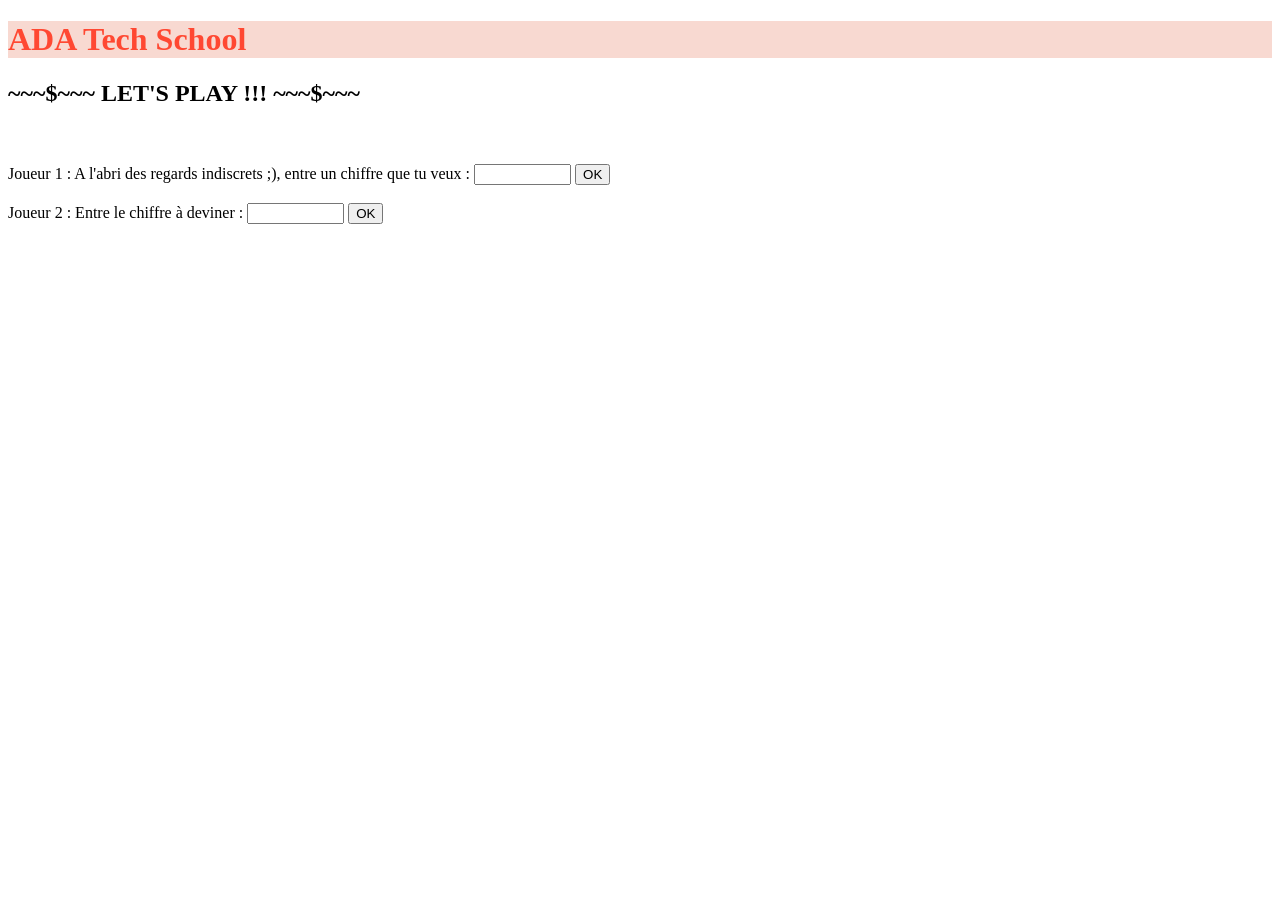
<file: JEUX CYRIL/index.html>
<!--~~~$~~~        CODE PRINCIPAL DU JEU DE CHIFFRE EN HTML      ~~~$~~~-->
<!doctype html>
<html lang="en">
    <head>
        <!--~~~$~~~        LUI DIRE D'UTILISER LE JEU DE CARACTERES UTF 8 POUR LE FRANCAIS      ~~~$~~~-->
        <meta http-equiv="Content-Type" content="text/html; charset=UTF-8" />
        <title>JEU DE CHIFFRE</title>
        
        <!--~~~$~~~        LUI DIRE D'UTILISER LA PAGE DE STYLE.CSS POUR LE LOGO ADA TECH SCHOOL      ~~~$~~~-->
        <meta name="viewport" content="width=device-width, initial-scale=1">   <!--~~~$~~~ viewport=affiche page     ~~~$~~~-->
        <link rel="stylesheet" href="css/style.css">
        
        <!--~~~$~~~        CODE PRINCIPAL DU JEU DE CHIFFRE EN JS      ~~~$~~~-->
        <script src="js/script.js" ></script>

        <!--~~~$~~~        CODE BONUS : SI JOUEUR 2 GAGNE IL A DROIT A UN BONUS !!! ;)      ~~~$~~~-->
        <script src="js/script2.js"></script> 

    </head>

    <!--~~~$~~~        PARTIE BODY PRINCIPALE DU HTML      ~~~$~~~-->
    <body>
    <!--~~~$~~~        TESTS DE TITRES NIVEAUX H1 A H4      ~~~$~~~-->
        <h1>ADA Tech School</h1>
        <h2>~~~$~~~      LET'S PLAY !!!      ~~~$~~~</h2>
        <h3 id="message"></h3> <!--~~~$~~~        AFFICHE UN MESSAGE POUR LES JOEURS      ~~~$~~~-->
        

        <h4 id="bonus"> </h4> <!--~~~$~~~        AFFICHE UN MESSAGE BOUTON BONUS POUR JOUEUR 2 S'IL GAGNE      ~~~$~~~-->
        <!--~~~$~~~        2 solutions : 1)soit mettre le bouton dans le html; 2) soit dans le JS et appeler le DOM : ce que je fais ICI VOIR JS fonction didIWin document.getElementById("bonus").innerHTML     ~~~$~~~-->
        <!--1) Solution 1 :  <button id="ok" style="visibility: hidden;" onclick="gamePlay()">GO!</button> -->
       
        <!--~~~$~~~        AFFICHE UN MESSAGE JOUEUR 1      ~~~$~~~-->
        <br><br>Joueur 1 : A l'abri des regards indiscrets ;), entre un chiffre que tu veux : 

        <!--~~~$~~~        AFFICHE UN CHAMP INPUT AVEC UN IDENTIFIANT "joueur1" pour pouvoir récupérer ce qu'il tapera      ~~~$~~~-->
        <input type="text"  id="joueur1" name="input" value="" required minlength="4" maxlength="8" size="10">

        <!--~~~$~~~        AFFICHE UN BOUTON OK AVEC UN APPEL A LA FONCTION "gamePlay2()" pour pouvoir récupérer ce qu'il tapera      ~~~$~~~-->
        <input type="button" value="OK" onClick="gamePlay3()" name="BOUTON" required minlength="4" maxlength="8" size="10">
        
        <!--~~~$~~~        AFFICHE UN MESSAGE JOUEUR 2      ~~~$~~~-->
        <label for="joueur2"><br><br>Joueur 2 : Entre le chiffre à deviner : </label>
        <input type="text" id="joueur2" name="name" required minlength="4" maxlength="8" size="10">
        <input type="button" value="OK" onClick="didIWin('joueur2')" name="name" required minlength="4" maxlength="8" size="10">
        
        <!--~~~$~~~        AFFICHE LE SCORE A LA FIN      ~~~$~~~-->
        <p id="score"></p>
         
        
    </body>
</html>
</file>
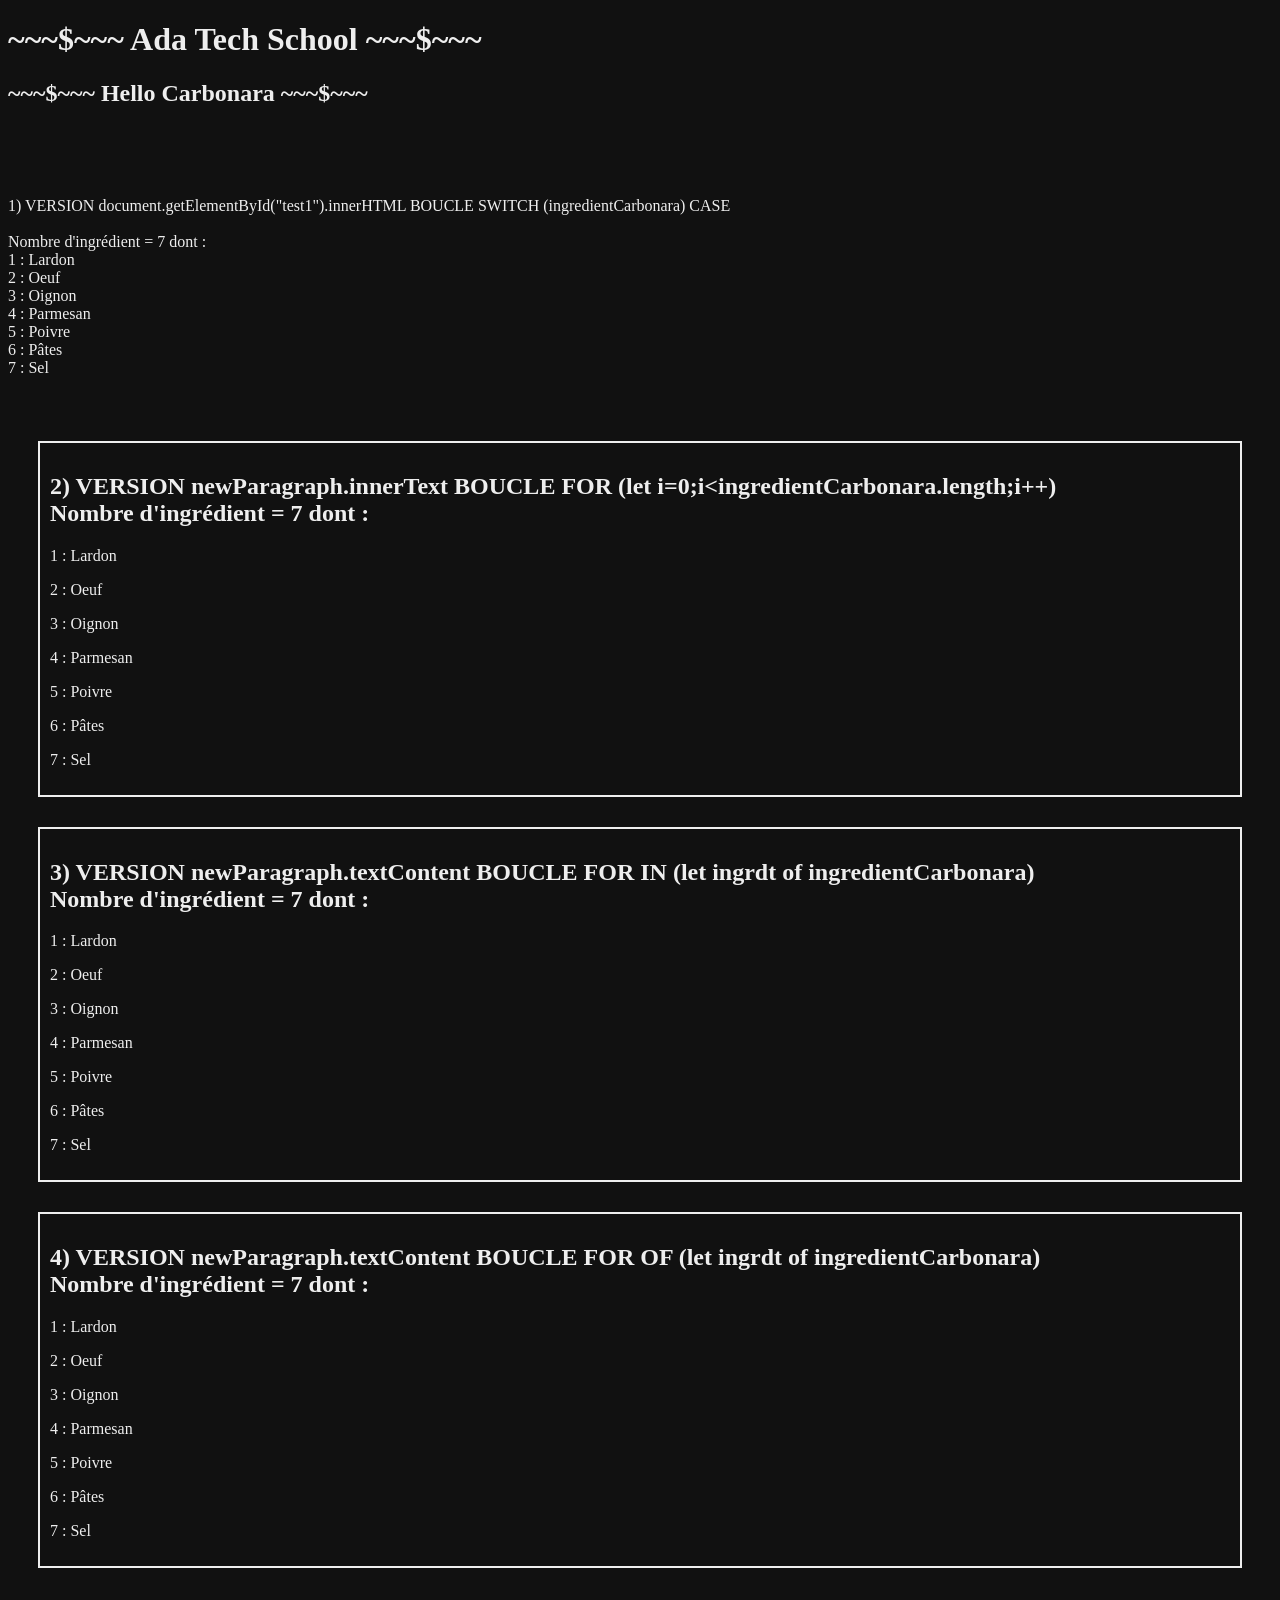
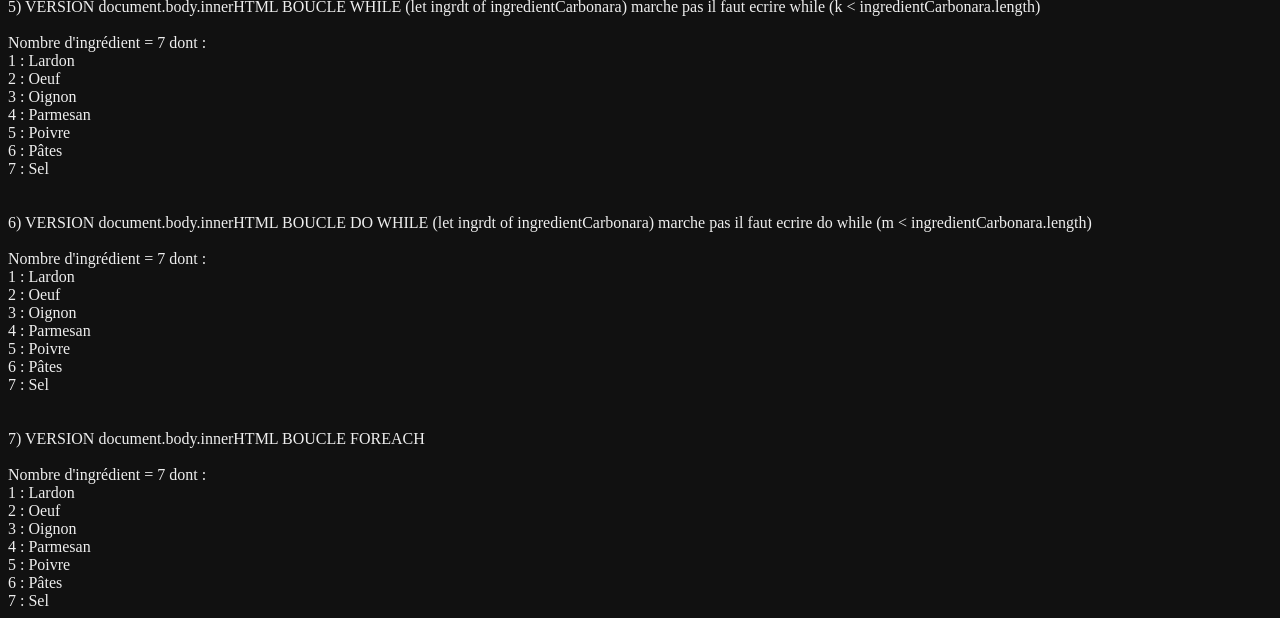
<file: carbonara_cyril.html>
<!--  PARTIE HTML -->  
<!doctype html>
<html lang="en">
    <head>
        <meta http-equiv="Content-Type" content="text/html; charset=UTF-8" />
        <title>My web page</title>
        <meta name="viewport" content="width=device-width, initial-scale=1">
        <link href="https://fonts.googleapis.com/css?family=Roboto+Slab" rel="styles>heet">
    </head>
   
<!--  PARTIE CSS -->  
   <style>
        body {
          background-color: #111;
          color: #EEE;
          font-family: 'Roboto Slab', serif;
        }
        
        .series-frame {
          max-width: 6000px;
          /*display: flex;  // il met tout en ligne et ne revient pas à la ligne*/
          align-items: center;
          box-sizing: border-box;
          border: 2px solid #EEE;
          margin: 30px;
          padding: 10px;
        }
        
        .series-frame h2 {
          margin-right: 20px;
        }
        </style>

<!--  PARTIE HTML --> 
    <body>
    
        <h1>~~~$~~~      Ada Tech School      ~~~$~~~</h1>
        <h2>~~~$~~~      Hello Carbonara      ~~~$~~~</h2>
        <br> 
        <p id="test1"></p>
        <br> 

<!--  PARTIE JS -->  
<script>
const body = document.querySelector('body');
let ingredientCarbonara=["Pâtes","Oeuf","Sel","Poivre","Lardon","Oignon","Parmesan"]

// 0) Version Console Log
console.log("0) Version Console Log : \nNombre d'ingrédient = " + ingredientCarbonara.length  + "\nIl faut :")
for (let i=0;i<ingredientCarbonara.length;i++) {
    ingredientCarbonara.sort();
    console.log(`${i+1} : ` + ingredientCarbonara[i])
}

// 1) Version document.getElementById("test1").innerHTML BOUCLE SWITCH CASE
let listIngrdt5;
document.getElementById("test1").innerHTML +=`<br><br>1) VERSION document.getElementById("test1").innerHTML BOUCLE SWITCH (ingredientCarbonara) CASE <br><br> Nombre d\'ingrédient = ${ingredientCarbonara.length} dont : <br>` ;
ingredientCarbonara.sort();

for (let i=0;i<ingredientCarbonara.length;i++) {
    switch (ingredientCarbonara[i]) {
        case "Pâtes" :
                listIngrdt5 = ` ${i+1} : ${ingredientCarbonara[i]} <br>`   ;
                document.getElementById("test1").innerHTML += listIngrdt5;
                break;
        
        case "Oeuf" :
                listIngrdt5 = ` ${i+1} : ${ingredientCarbonara[i]} <br>`   ;
                document.getElementById("test1").innerHTML += listIngrdt5;
                break;

        case "Sel" :
                listIngrdt5 = ` ${i+1} : ${ingredientCarbonara[i]} <br>`   ;
                document.getElementById("test1").innerHTML += listIngrdt5;
                break;

        case "Poivre" :
                listIngrdt5 = ` ${i+1} : ${ingredientCarbonara[i]} <br>`   ;
                document.getElementById("test1").innerHTML += listIngrdt5;
                break;

        case "Lardon" :
                listIngrdt5 = ` ${i+1} : ${ingredientCarbonara[i]} <br>`   ;
                document.getElementById("test1").innerHTML += listIngrdt5;
                break;

        case "Oignon" :
                listIngrdt5 = ` ${i+1} : ${ingredientCarbonara[i]} <br>`   ;
                document.getElementById("test1").innerHTML += listIngrdt5;
                break;

        case "Parmesan" :
                listIngrdt5 = ` ${i+1} : ${ingredientCarbonara[i]} <br>`   ;
                document.getElementById("test1").innerHTML += listIngrdt5;
                break;

        default :
                console.log("RIEN");
    }
}

// 2) Version newParagraph.innerText BOUCLE FOR (let i=0;i<ingredientCarbonara.length;i++)
let newDiv = document.createElement('div');
    newDiv.classList.add('series-frame');

let newTitle = document.createElement('h2');
    newTitle.innerText = `2) VERSION newParagraph.innerText BOUCLE FOR (let i=0;i<ingredientCarbonara.length;i++) \n Nombre d\'ingrédient = ${ingredientCarbonara.length} dont : ` ;
    newDiv.append(newTitle);
    body.append(newDiv);

for (let i=0;i<ingredientCarbonara.length;i++) {
    ingredientCarbonara.sort();
    let newParagraph = document.createElement('p');
    newParagraph.innerText = ` ${i+1} : ${ingredientCarbonara[i]}`;
    newDiv.append(newParagraph);
}

// 3) Version newParagraph.textContent BOUCLE FOR IN (let ingrdt of ingredientCarbonara) : pas besoin de connaitre le nb d'éléments, on affiche tout
let newDiv1 = document.createElement('div');
    newDiv1.classList.add('series-frame');

let newTitle1 = document.createElement('h2');
    newTitle1.innerText = `3) VERSION newParagraph.textContent BOUCLE FOR IN (let ingrdt of ingredientCarbonara) \n Nombre d\'ingrédient = ${ingredientCarbonara.length} dont : ` ;
    newDiv1.append(newTitle1);
    body.append(newDiv1);
let h=ingredientCarbonara.length-(ingredientCarbonara.length-1);

for (let ingrdt in ingredientCarbonara) {  // ingrdt est un indice 0...1000
        ingredientCarbonara.sort();
        let newParagraph1 = document.createElement('p');
        newParagraph1.textContent = ` ${h} : ${ingredientCarbonara[ingrdt]}`   ;  // ATTENTION IL FAUT METTRE DES CROCHETS POUR ACCEDER AUX VALEURS
        newDiv1.append(newParagraph1);
        h++;
}

// 4) Version newParagraph.textContent BOUCLE FOR OF (let ingrdt of ingredientCarbonara) : pas besoin de connaitre le nb d'éléments, on affiche tout
let newDiv2 = document.createElement('div');
    newDiv2.classList.add('series-frame');

let newTitle2 = document.createElement('h2');
    newTitle2.innerText = `4) VERSION newParagraph.textContent BOUCLE FOR OF (let ingrdt of ingredientCarbonara) \n Nombre d\'ingrédient = ${ingredientCarbonara.length} dont : ` ;
    newDiv2.append(newTitle2);
    body.append(newDiv2);
let i=ingredientCarbonara.length-(ingredientCarbonara.length-1);

for (let ingrdt of ingredientCarbonara) {  // ingrdt est un élément du tableau
        ingredientCarbonara.sort();
        let newParagraph2 = document.createElement('p');
        newParagraph2.textContent = ` ${i} : ${ingrdt}`   ;
        newDiv2.append(newParagraph2);
        i++;
}

// 5) Version document.body.innerHTML BOUCLE WHILE (k < ingredientCarbonara.length) : pas besoin de connaitre le nb d'éléments, on affiche tout
let j=ingredientCarbonara.length-(ingredientCarbonara.length-1);
let listIngrdt;
let k=0  // il faut un indice ici
document.body.innerHTML+=`5) VERSION document.body.innerHTML BOUCLE WHILE (let ingrdt of ingredientCarbonara) marche pas il faut ecrire while (k < ingredientCarbonara.length) <br><br> Nombre d\'ingrédient = ${ingredientCarbonara.length} dont : <br>` ;
// creer l'indice k avant!!!
while (k < ingredientCarbonara.length) {
        ingredientCarbonara.sort();
        listIngrdt = ` ${k+1} : ${ingredientCarbonara[k]} <br>`   ;
        document.body.innerHTML+=listIngrdt;
        k++;  // l'incrementer
}

// 6) Version document.body.innerHTML BOUCLE DO WHILE (m < ingredientCarbonara.length) : pas besoin de connaitre le nb d'éléments, on affiche tout
let listIngrdt2;
let m=0;
document.body.innerHTML+=`<br><br>6) VERSION document.body.innerHTML BOUCLE DO WHILE (let ingrdt of ingredientCarbonara) marche pas il faut ecrire do while (m < ingredientCarbonara.length) <br><br> Nombre d\'ingrédient = ${ingredientCarbonara.length} dont : <br>` ;

do {
    ingredientCarbonara.sort();
    listIngrdt2 = ` ${m+1} : ${ingredientCarbonara[m]} <br>`   ;
    document.body.innerHTML+=listIngrdt2;
    m++;
}
while (m < ingredientCarbonara.length);  // condition de sortie

// 7) Version document.body.innerHTML BOUCLE FOREACH (m < ingredientCarbonara.length) : pas besoin de connaitre le nb d'éléments, on affiche tout
let listIngrdt3;
let n=0;
document.body.innerHTML+=`<br><br>7) VERSION document.body.innerHTML BOUCLE FOREACH <br><br> Nombre d\'ingrédient = ${ingredientCarbonara.length} dont : <br>` ;

ingredientCarbonara.forEach(function(listIngrdt3) {
    ingredientCarbonara.sort();
    listIngrdt3 = ` ${n+1} : ${ingredientCarbonara[n]} <br>`   ;
    document.body.innerHTML+=listIngrdt3;
    n++;

  });

console.log("FIN");

</script>
      
    </body>
</html>
</file>
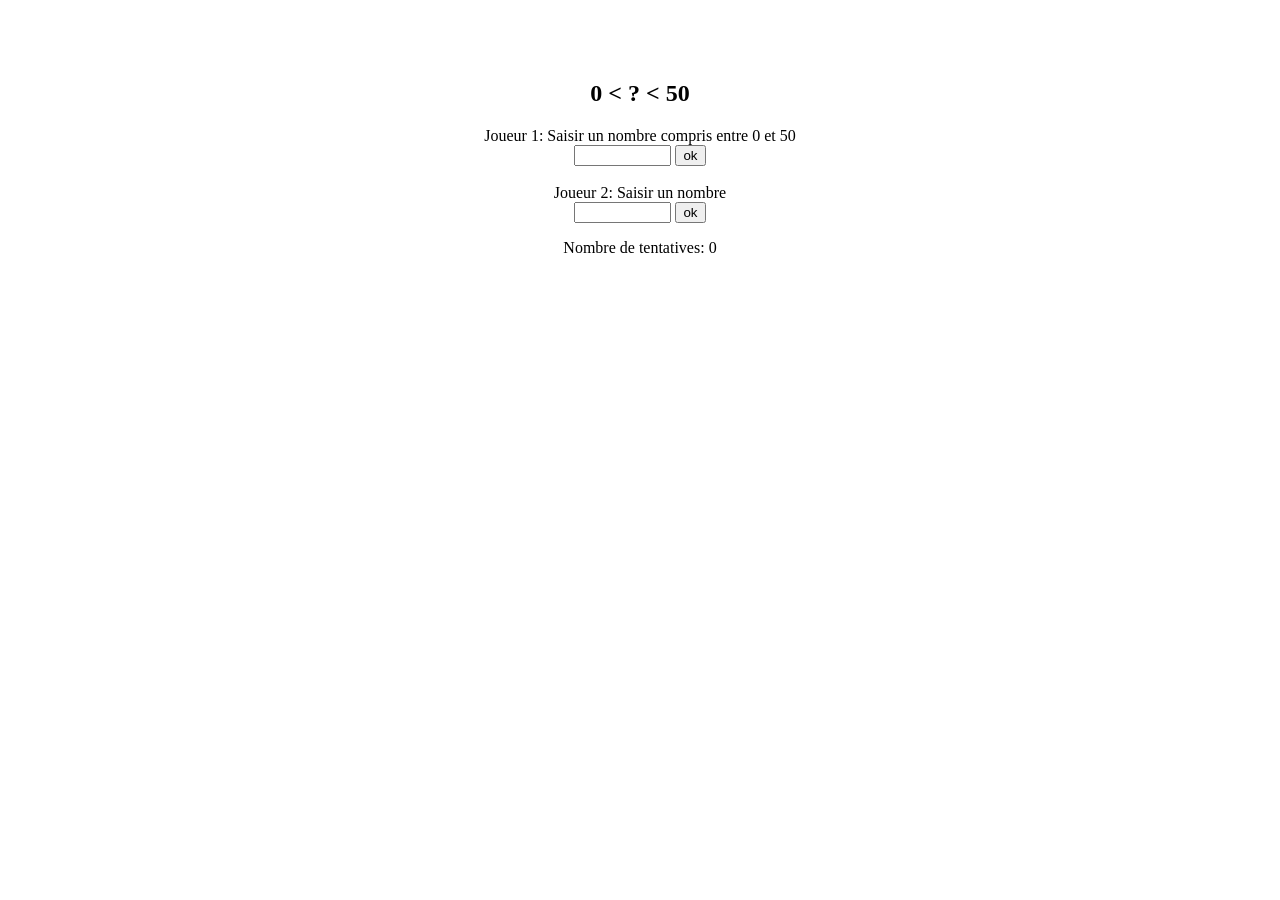
<file: jeux_charlotte/guessanumber.html>
<!doctype html>
<html lang="fr">
<head>
  <meta charset="utf-8">
  <title>Titre de la page</title>
  <link rel="stylesheet" href="css/style.css">
  
</head>
<body>
  <h2 id="range"></h2>
  <h3 id="message"></h3>
  <label for="name">Joueur 1: Saisir un nombre compris entre 0 et 50</label>
  <br>
  <input type="text" id="playerOne" name="name" required
       minlength="0" maxlength="8" size="10">
  <button onclick="askPlayerOne()">ok</button>
  <br>
  <br>
  <label for="name">Joueur 2: Saisir un nombre</label>
  <br>
  <input type="text" id="playerTwo" name="name" required
       minlength="0" maxlength="8" size="10">
  <button onclick="askNumber()">ok</button>
  <p id="nombreTentatives"></p>
  <script src="js/scriptetape6.js"></script>
</body>
</html>
</file>
<file: JEUX CYRIL/css/style.css>
h1 {
    color: rgb(273, 72, 50);
    background-color: rgb(248, 217, 209);
}
</file>
<file: jeux_charlotte/css/style.css>
body {text-align:center;
      margin-top:80px;}
</file>
